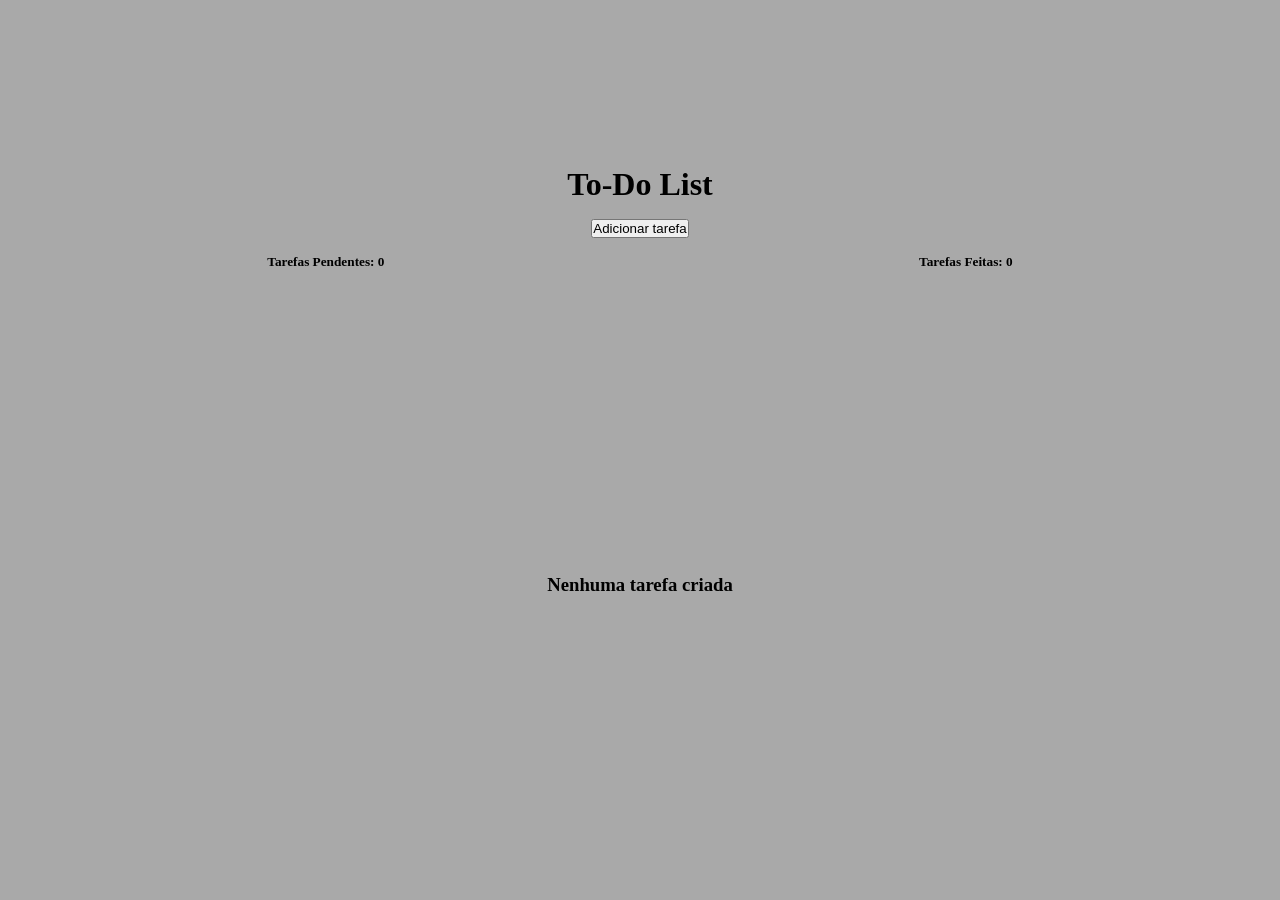
<file: index.html>
<!DOCTYPE html>
<html lang="pt-BR">
<head>
    <meta charset="UTF-8">
    <meta name="viewport" content="width=device-width, initial-scale=1.0">
    <link rel="stylesheet" href="./style.css">
    <link rel="shortcut icon" href="https://ava.sesisenai.org.br/theme/image.php/senai/theme/1749056005/favicon">
    <title>Workshop To-Do List</title>
</head>
<body>
    <header>
        <h1 id="tituloPagina">To-Do List</h1>
        <div id="novasTarefas">
                
            <button class="btAdicionarTarefa" onclick="adicionarTarefa()">Adicionar tarefa</button>
        </div>
        
        <div id="statusTarefa" class="statusTarefa">
            <h5 id="contTarefasPendentes">Tarefas Pendentes: 0</h5>
            <h5 id="contTarefasFeitas">Tarefas Feitas: 0</h5>
        </div>
    </header>
    
    <main>
        <div id="containerTarefas">
            <h3 id="nenhumaTarefa">Nenhuma tarefa criada</h3>
        </div>
    </main>
    
    <script src="./script.js"></script>
</body>
</html>
</file>
<file: style.css>
*{
    margin: 0px;
    padding: 0px;
}
body{
    background-color:darkgrey;
    height: 100vh;
    width: 100vw;
    display: flex;
    flex-direction: column;
    align-items: center;
}
header{
    display: flex;
    flex-direction: column;
    justify-content: end;
    height: 30%;
    width: 100%;
    text-align: center;
}
#novasTarefas{
    padding: 1rem;
}
.statusTarefa{
    display: flex;
    justify-content: space-around;
}
#nenhumaTarefa{
    text-align: center;
}
main{
    display: flex;
    align-items: center;
    height: 70%;
    width: 100%;
}
#containerTarefas{
    display: flex;
    flex-direction: column;
    width: 100%;
}
.tarefas{
    display: flex;
    align-items: center;
    width: 100%;
    justify-content: space-between;
}
label{
    display: flex;
    gap: 0.2rem;
    padding: 0.5rem;
}
.concluida{
    text-decoration: line-through;
    color: gray;
    opacity: 0.7;
}
</file>
